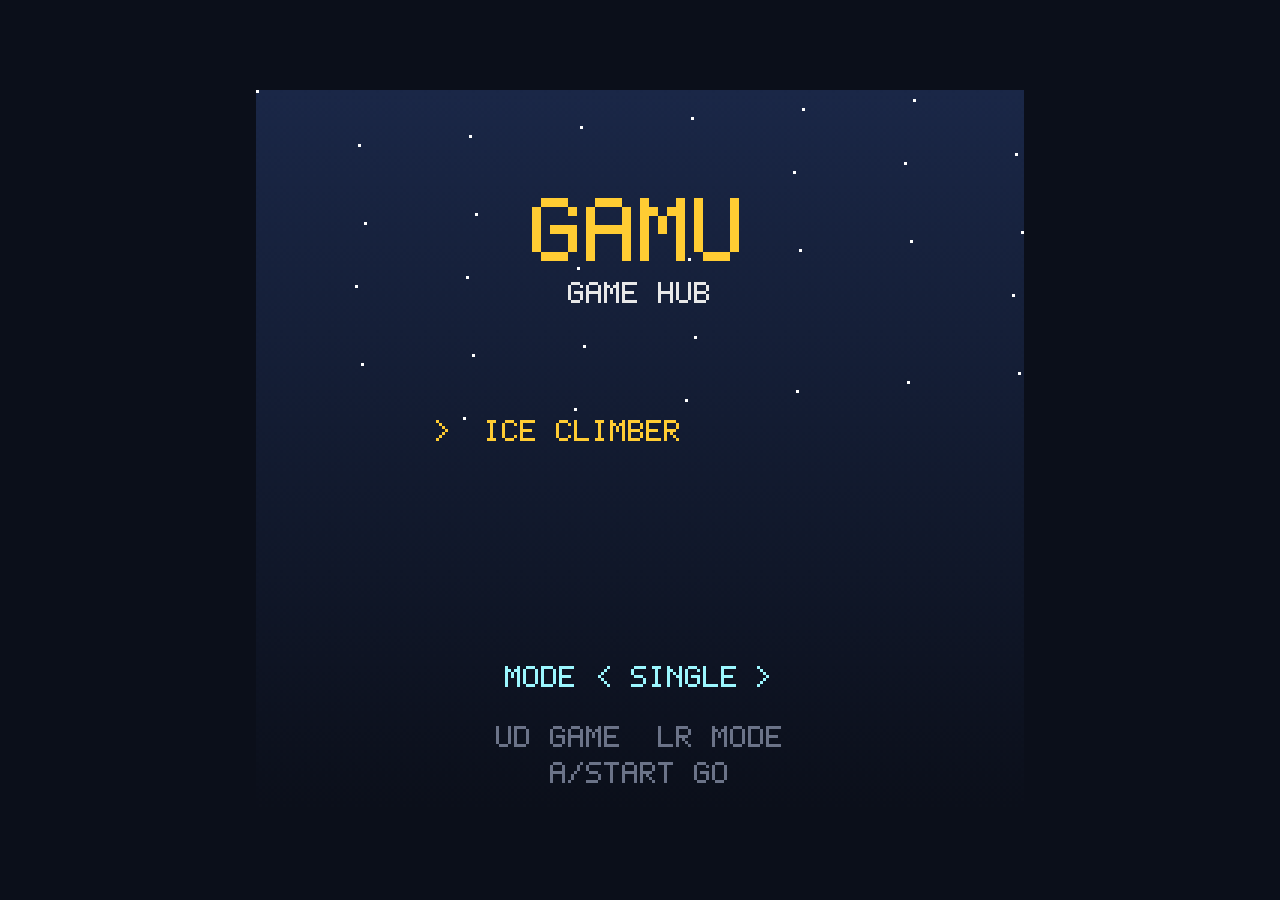
<file: index.html>
<!DOCTYPE html>
<html lang="zh-Hant">
<head>
  <meta charset="UTF-8">
  <meta name="viewport" content="width=device-width, initial-scale=1.0, maximum-scale=1.0, user-scalable=no, viewport-fit=cover">
  <meta name="theme-color" content="#0b0f1a">
  <title>Gamu 遊戲平台</title>
  <base href="./">
  <link rel="stylesheet" href="./styles.css">
</head>
<body>
  <div id="app">
    <canvas id="game" width="256" height="240"></canvas>
    <div id="touch-overlay" hidden></div>
  </div>
  <script src="./vendor/peerjs.min.js"></script>
  <script type="module" src="./src/main.js"></script>
</body>
</html>
</file>
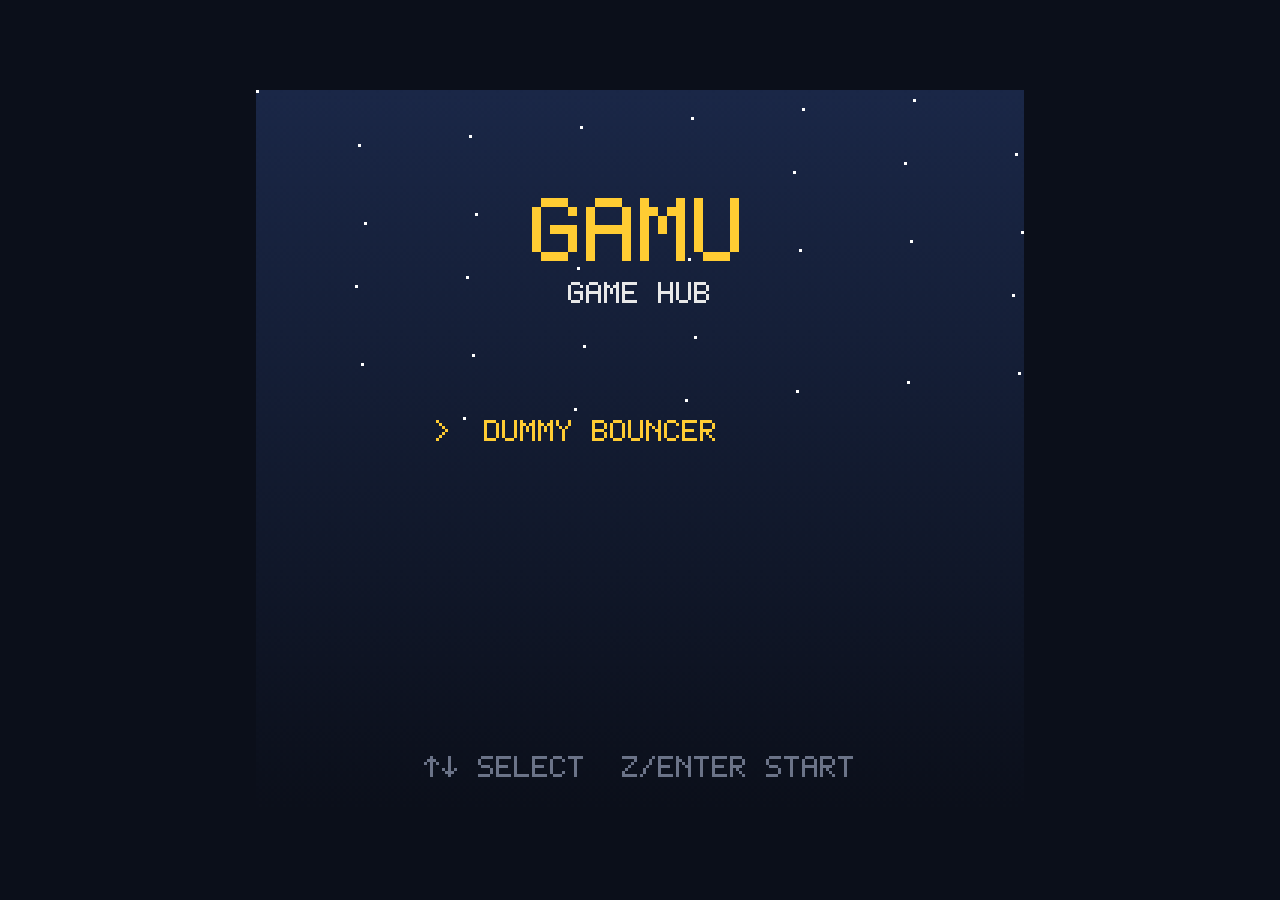
<file: docs/index.html>
<!DOCTYPE html>
<html lang="zh-Hant">
<head>
  <meta charset="UTF-8">
  <meta name="viewport" content="width=device-width, initial-scale=1.0, maximum-scale=1.0, user-scalable=no, viewport-fit=cover">
  <meta name="theme-color" content="#0b0f1a">
  <title>Gamu 遊戲平台</title>
  <base href="./">
  <link rel="stylesheet" href="./styles.css">
</head>
<body>
  <div id="app">
    <canvas id="game" width="256" height="240"></canvas>
    <div id="touch-overlay" hidden></div>
  </div>
  <script type="module" src="./src/main.js"></script>
</body>
</html>
</file>
<file: styles.css>
:root {
  --bg: #0b0f1a;
  --fg: #e8e8e8;
  --accent: #ffcc33;
  --btn-bg: rgba(255, 255, 255, 0.12);
  --btn-bg-active: rgba(255, 204, 51, 0.55);
  --btn-border: rgba(255, 255, 255, 0.25);
  --touch-button: clamp(48px, 13vw, 72px);
  --touch-action: clamp(58px, 15vw, 82px);
  --touch-portrait-height: min(42vh, 320px);
  --touch-portrait-height: min(42dvh, 320px);
}

* {
  box-sizing: border-box;
}

html,
body {
  margin: 0;
  padding: 0;
  width: 100%;
  height: 100%;
  background: var(--bg);
  color: var(--fg);
  font-family: ui-monospace, "SF Mono", Menlo, Consolas, monospace;
  overflow: hidden;
  overscroll-behavior: none;
  touch-action: none;
  user-select: none;
  -webkit-tap-highlight-color: transparent;
}

#app {
  position: fixed;
  inset: 0;
  display: flex;
  align-items: center;
  justify-content: center;
  padding: env(safe-area-inset-top) env(safe-area-inset-right) env(safe-area-inset-bottom) env(safe-area-inset-left);
}

canvas#game {
  display: block;
  background: #000;
  image-rendering: pixelated;
  image-rendering: crisp-edges;
  /* width/height set by engine/Canvas.js */
  touch-action: none;
}

#touch-overlay {
  position: fixed;
  inset: 0;
  pointer-events: none;
  z-index: 10;
  touch-action: none;
  user-select: none;
}

#touch-overlay[hidden] {
  display: none;
}

.touch-overlay__dpad,
.touch-overlay__actions,
.touch-overlay__system {
  position: fixed;
  pointer-events: auto;
}

.touch-overlay__dpad {
  left: max(16px, env(safe-area-inset-left));
  bottom: max(18px, env(safe-area-inset-bottom));
  display: grid;
  grid-template-columns: repeat(3, var(--touch-button));
  grid-template-rows: repeat(3, var(--touch-button));
  gap: 6px;
}

.touch-overlay__actions {
  right: max(18px, env(safe-area-inset-right));
  bottom: calc(max(18px, env(safe-area-inset-bottom)) + 10px);
  display: grid;
  grid-template-columns: repeat(2, var(--touch-action));
  align-items: end;
  gap: 14px;
}

.touch-overlay__system {
  left: 50%;
  top: max(12px, env(safe-area-inset-top));
  transform: translateX(-50%);
}

.touch-overlay__button {
  width: var(--touch-button);
  height: var(--touch-button);
  border: 2px solid var(--btn-border);
  border-radius: 50%;
  background: var(--btn-bg);
  color: rgba(255, 255, 255, 0.88);
  font: 700 18px/1 ui-monospace, "SF Mono", Menlo, Consolas, monospace;
  letter-spacing: 0;
  display: grid;
  place-items: center;
  outline: none;
  touch-action: none;
  -webkit-user-select: none;
  user-select: none;
}

.touch-overlay__button.is-active,
.touch-overlay__button:active {
  background: var(--btn-bg-active);
  border-color: rgba(255, 255, 255, 0.72);
  color: #10131c;
}

.touch-overlay__button--up {
  grid-column: 2;
  grid-row: 1;
}

.touch-overlay__button--left {
  grid-column: 1;
  grid-row: 2;
}

.touch-overlay__button--right {
  grid-column: 3;
  grid-row: 2;
}

.touch-overlay__button--down {
  grid-column: 2;
  grid-row: 3;
}

.touch-overlay__button--a,
.touch-overlay__button--b {
  width: var(--touch-action);
  height: var(--touch-action);
  font-size: 22px;
}

.touch-overlay__button--b {
  transform: translateY(14px);
}

.touch-overlay__button--start {
  width: 84px;
  height: 34px;
  border-radius: 999px;
  font-size: 12px;
}

.touch-overlay__spacer {
  grid-column: 2;
  grid-row: 2;
}

/* Orientation classes toggled by Canvas.js / Input.js */
body.portrait #app {
  flex-direction: column;
}

body.landscape #app {
  flex-direction: row;
}

body.portrait.touch-enabled #app {
  justify-content: flex-start;
  padding-bottom: calc(var(--touch-portrait-height) + env(safe-area-inset-bottom));
  padding-top: max(12px, env(safe-area-inset-top));
}

body.portrait.touch-enabled #touch-overlay {
  top: auto;
  min-height: var(--touch-portrait-height);
  background:
    linear-gradient(180deg, rgba(11, 15, 26, 0), rgba(11, 15, 26, 0.86) 22%),
    rgba(11, 15, 26, 0.68);
}

body.portrait .touch-overlay__dpad {
  left: max(12px, env(safe-area-inset-left));
  bottom: max(18px, env(safe-area-inset-bottom));
}

body.portrait .touch-overlay__actions {
  right: max(12px, env(safe-area-inset-right));
  bottom: calc(max(18px, env(safe-area-inset-bottom)) + 12px);
}

body.portrait .touch-overlay__system {
  top: auto;
  bottom: calc(var(--touch-portrait-height) - 42px);
}

@media (max-height: 430px) and (orientation: landscape) {
  :root {
    --touch-button: 46px;
    --touch-action: 58px;
  }

  .touch-overlay__button--start {
    width: 72px;
    height: 30px;
    font-size: 10px;
  }
}
</file>
<file: docs/styles.css>
:root {
  --bg: #0b0f1a;
  --fg: #e8e8e8;
  --accent: #ffcc33;
  --btn-bg: rgba(255, 255, 255, 0.12);
  --btn-bg-active: rgba(255, 204, 51, 0.55);
  --btn-border: rgba(255, 255, 255, 0.25);
}

* { box-sizing: border-box; }

html, body {
  margin: 0;
  padding: 0;
  width: 100%;
  height: 100%;
  background: var(--bg);
  color: var(--fg);
  font-family: ui-monospace, "SF Mono", Menlo, Consolas, monospace;
  overflow: hidden;
  overscroll-behavior: none;
  -webkit-tap-highlight-color: transparent;
}

#app {
  position: fixed;
  inset: 0;
  display: flex;
  align-items: center;
  justify-content: center;
}

canvas#game {
  display: block;
  background: #000;
  image-rendering: pixelated;
  image-rendering: crisp-edges;
  /* width/height set by engine/Canvas.js */
  touch-action: none;
}

/* Touch overlay placeholder — wired up in M3 */
#touch-overlay {
  position: fixed;
  inset: 0;
  pointer-events: none;
  z-index: 10;
}

/* Orientation classes toggled by Canvas.js / Input.js */
body.portrait #app { flex-direction: column; }
body.landscape #app { flex-direction: row; }
</file>
